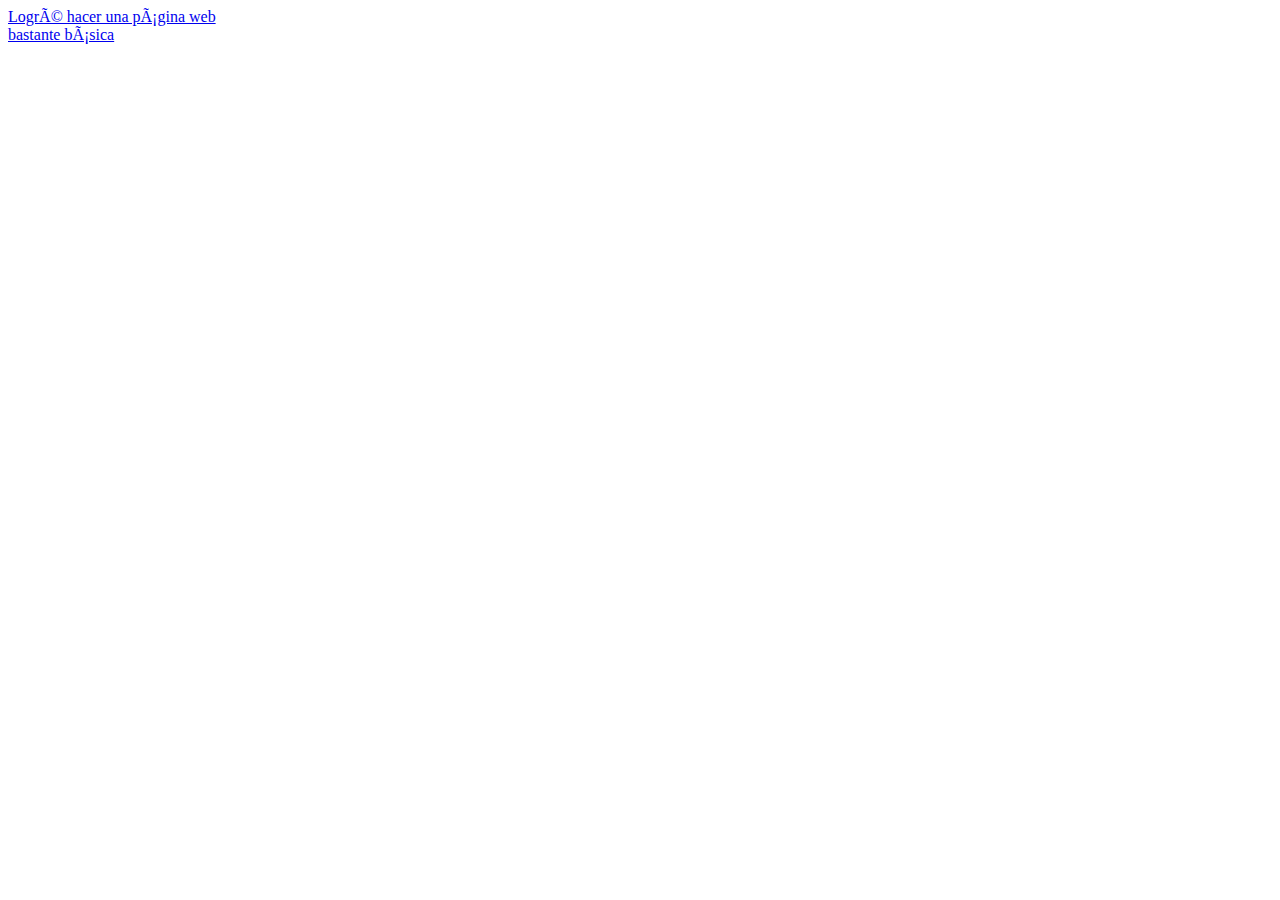
<file: Semana3/index.html>
<!DOCTYPE html>
<html lang="en">
<head>
    <meta charset="UTF=8">
    <meta http-esquiv="X-UA Compatible" content="IE=edge">
    <meta name="viewport" content="width=device-width, initial-scale=1.0">
    <title>Semana3</title>
</head>
<body>
    <a href="visitantes.html">Logré hacer una página web <br> bastante básica </a>
</body>
</html>
</file>
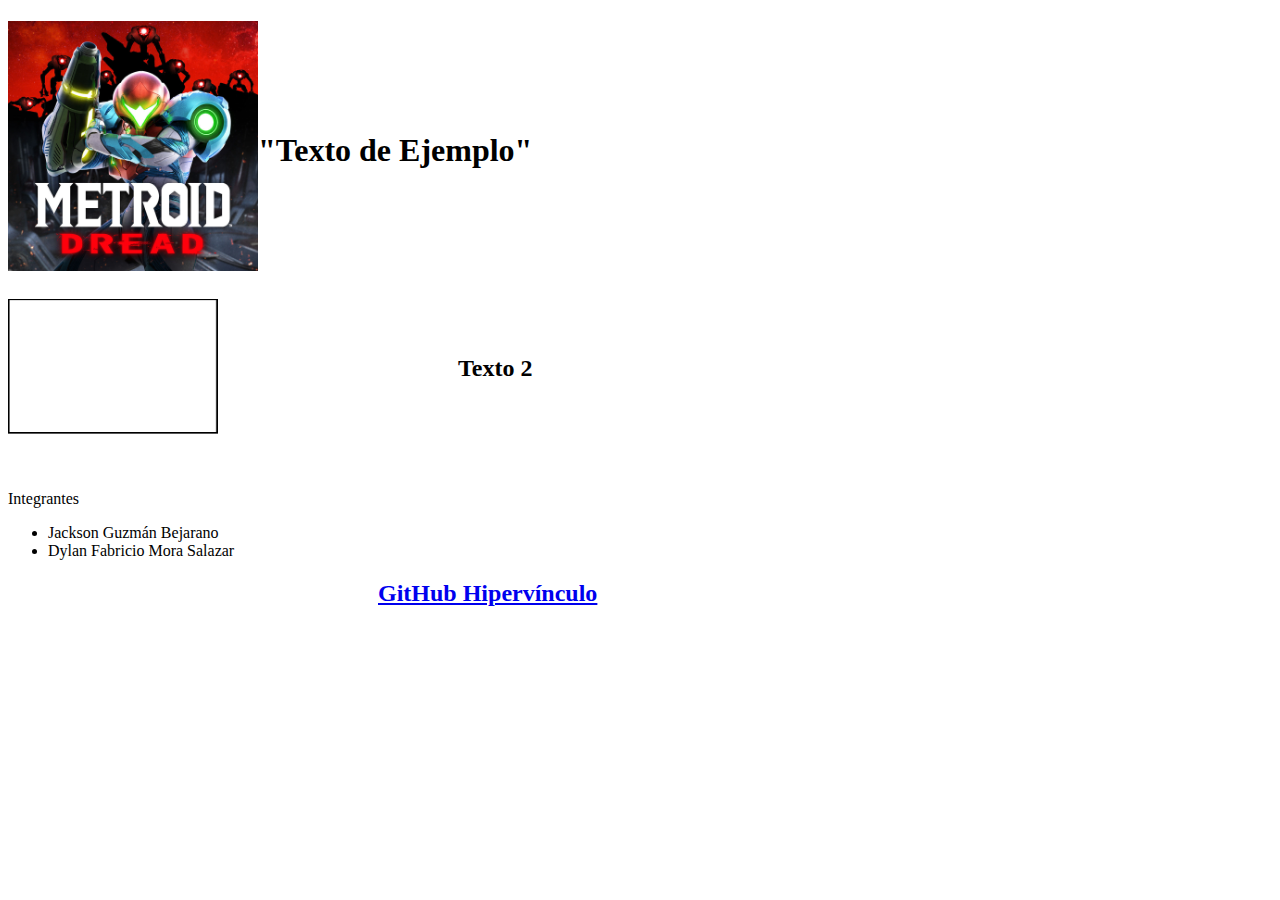
<file: Semana4/index.html>
<!DOCTYPE html>
<html lang="es">
    <head>
        <meta charset="UTF-8">
        <meta http-equiv="X-UA-Compatible" content="IE=edge">
        <meta name="viewport" content="width=device-width, initial-scale=1.0">
        <title>TrabajoGrupal Jackson y Dylan</title>
        <link rel="stylesheet" href="style.css" />
    </head>

    <body>
        <img src="metroid-dread.jpg" style="width: 250px; height: 250px;" ALIGN= LEFT>
        <h1><br><br><br>"Texto de Ejemplo"</h1>


        <br><br><br><br><br><br>
        <img src="cuadrado.png" style="width: 210px; height: 135px; margin-right: 240px;" ALIGN= LEFT>

        <br><br>
        <h2>
            <div id="first">Texto 2</div> 
        </h2>

        <br><br><br><br>

        <p>Integrantes</p>
        <ul>
            <li>Jackson Guzmán Bejarano</li>
            <li>Dylan Fabricio Mora Salazar</li>
        </ul>

        <h2><div id="second"><a href = "https://github.com/05JackGB/Semana04">GitHub Hipervínculo</a></div></h2>

        <br><br><br><br><br><br>

    </body>
</html>
</file>
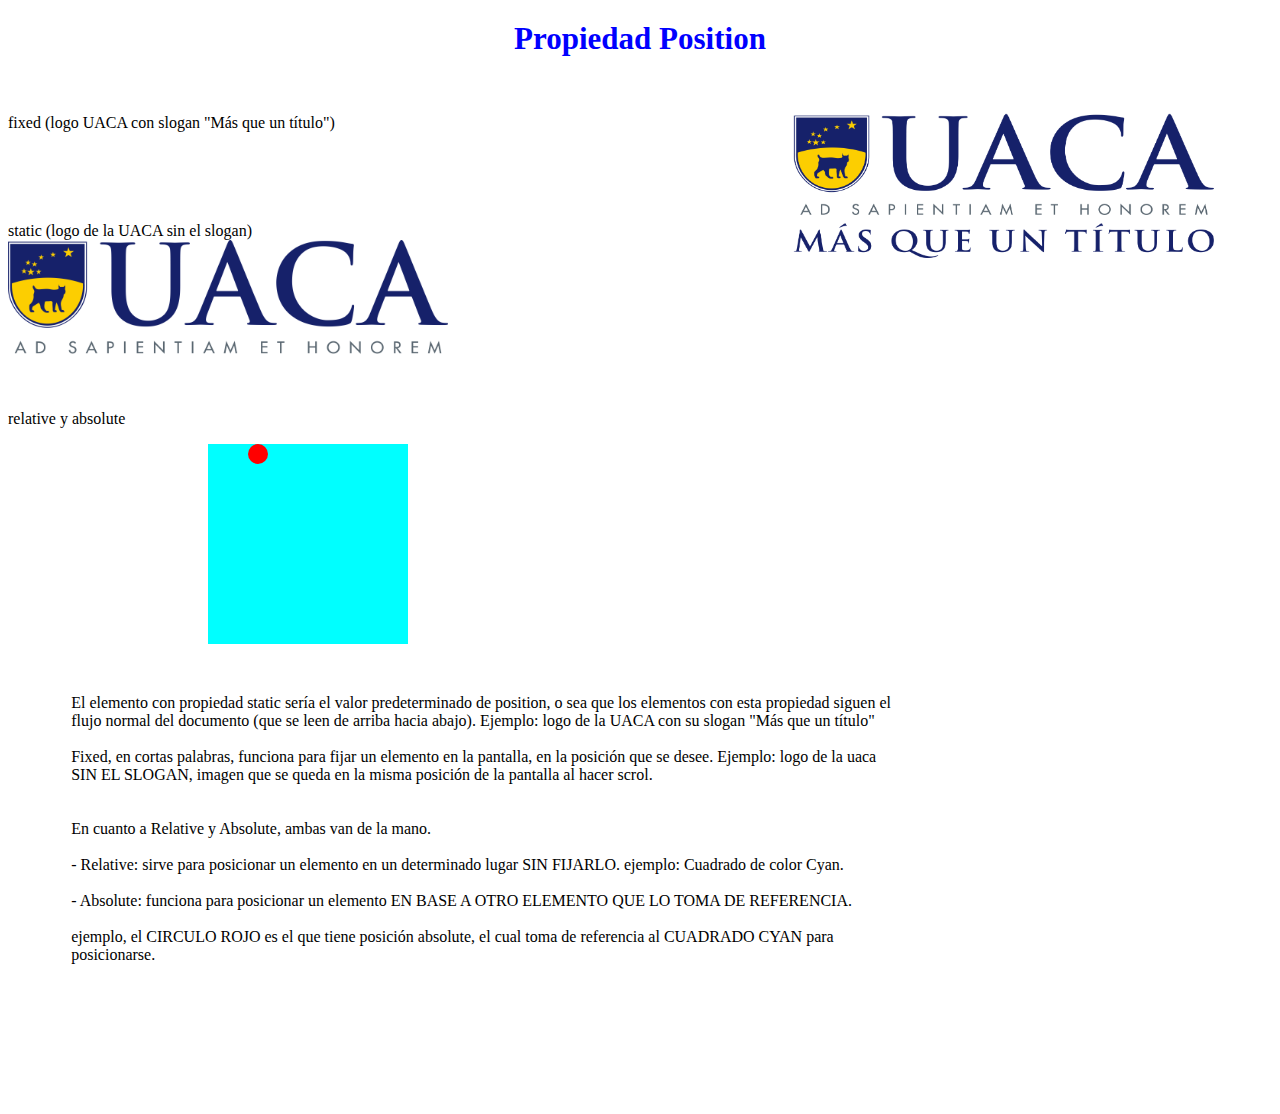
<file: TareaCSS/index.html>
<!DOCTYPE html>
<html lang="es">
<head>
    <meta charset="UTF-8">
    <meta http-equiv="X-UA-Compatible" content="IE=edge">
    <meta name="viewport" content="width=device-width, initial-scale=1.0">
    <link rel="stylesheet" type="text/css" href="style.css" />
    <title>JacksonGB TareaCSS</title>
</head>
<body>
    <h1 id="titulo">Propiedad Position</h1>
    <br><br>
    fixed (logo UACA con slogan "Más que un título")
    <img src="logo-uaca-conslogan.png" class="fixed-imagen" style="width: 420px; height: 144px;" alt="logo-uaca.png">

    <br><br><br><br><br><br>
    static (logo de la UACA sin el slogan)<br>
    <img src="logo-uaca-png.png" class="static" style="width: 440px; height: 114px;" alt="logo-uaca.png">

    <br><br><br>
    <p>relative y absolute</p>
    <div class="cuadradorelative">
        <div class="circuloabsolute"></div>
    </div>
    
    <p class="textoexplicativo">El elemento con propiedad static sería el valor predeterminado de position, o sea que los elementos con esta
        propiedad siguen el flujo normal del documento (que se leen de arriba hacia abajo). Ejemplo: logo de la UACA con su slogan "Más que un título"<br><br>

        Fixed, en cortas palabras, funciona para fijar un elemento en la pantalla, en la posición que se desee.
        Ejemplo: logo de la uaca SIN EL SLOGAN, imagen que se queda en la misma posición de la pantalla al hacer scrol. <br><br><br>

        En cuanto a Relative y Absolute, ambas van de la mano.<br><br>
        - Relative: sirve para posicionar un elemento en un determinado lugar SIN FIJARLO. ejemplo: Cuadrado de color Cyan.<br><br>
        - Absolute: funciona para posicionar un elemento EN BASE A OTRO ELEMENTO QUE LO TOMA DE REFERENCIA.<br><br>
        ejemplo, el CIRCULO ROJO es el que tiene posición absolute, el cual toma de referencia al CUADRADO CYAN para posicionarse.
    </p>

    <br><br><br><br><br><br><br>

</body>
</html>
</file>
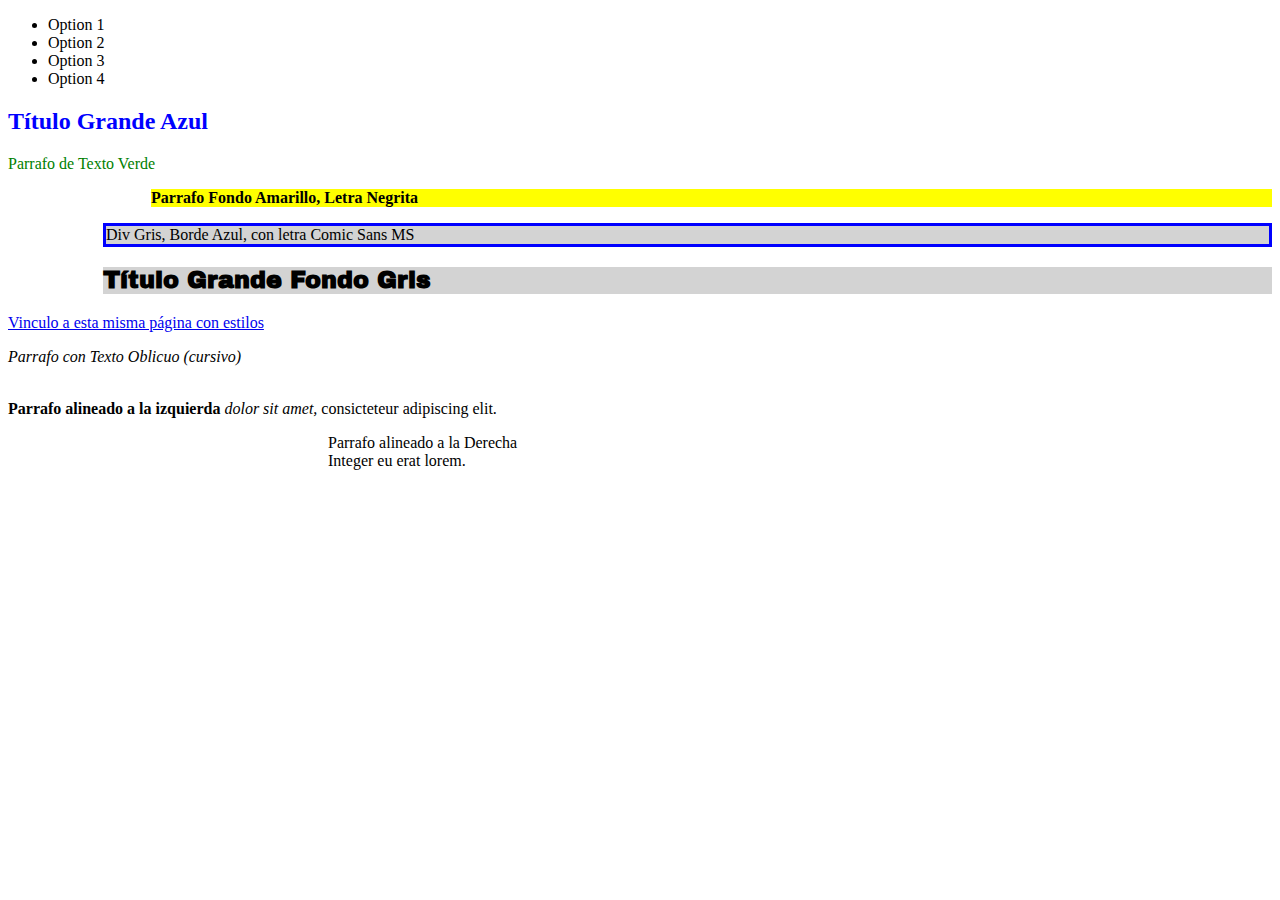
<file: TareaSemana4/index.html>
<!DOCTYPE html>
<html lang="es">
<head>
    <meta charset="UTF-8">
    <meta http-equiv="X-UA-Compatible" content="IE=edge">
    <meta name="viewport" content="width=device-width, initial-scale=1.0">
    <title>Prueba Corta JacksonGB</title>
    <link rel="stylesheet" href="style.css" type="text/css"/>
    <link rel="stylesheet" href="https://fonts.googleapis.com/css?family=Archivo+Black" type="text/css"/>
</head>
<body> 
    <ul>
        <li>Option 1</li>
        <li>Option 2</li>
        <li>Option 3</li>
        <li>Option 4</li>
    </ul>

    <h2><FONT face="Verdana"><font color="Blue">Título Grande Azul</font></FONT></h2>

    <p><FONT face="Verdana"><font color="Green">Parrafo de Texto Verde</font></FONT></p>


    <p><div id="first"><strong>Parrafo Fondo Amarillo, Letra Negrita</strong></div></p>

    <div id="second">
        <FONT face="Comic Sans MS" font color="black">Div Gris, Borde Azul, con letra Comic Sans MS</FONT>
    </div>

    <h2><div id="third">
        <FONT face="Archivo Black" font color= "black">Título Grande Fondo Gris</FONT></div>
    </h2>
    

    <p><a href = "http://127.0.0.1:5501/index.html">Vinculo a esta misma página con estilos</a></p>

    <p><div id="cursiva">Parrafo con Texto Oblicuo (cursivo)</div></p>

    <br>
    <strong>Parrafo alineado a la izquierda</strong> <i>dolor sit amet,</i> consicteteur adipiscing elit.
    <br>
    <p><div id="alinderecha">Parrafo alineado a la Derecha<br>Integer eu erat lorem.</div></p>


    <!-- Ejercicio hecho por: Jackson Guzman Bejarano.
        Para el curso de Programación V - En la UACA Sede Caribe, 3er cuatrimestre 2021
        Profesor: Eduardo Gonzales Paniagua -->

</body>
</html>
</file>
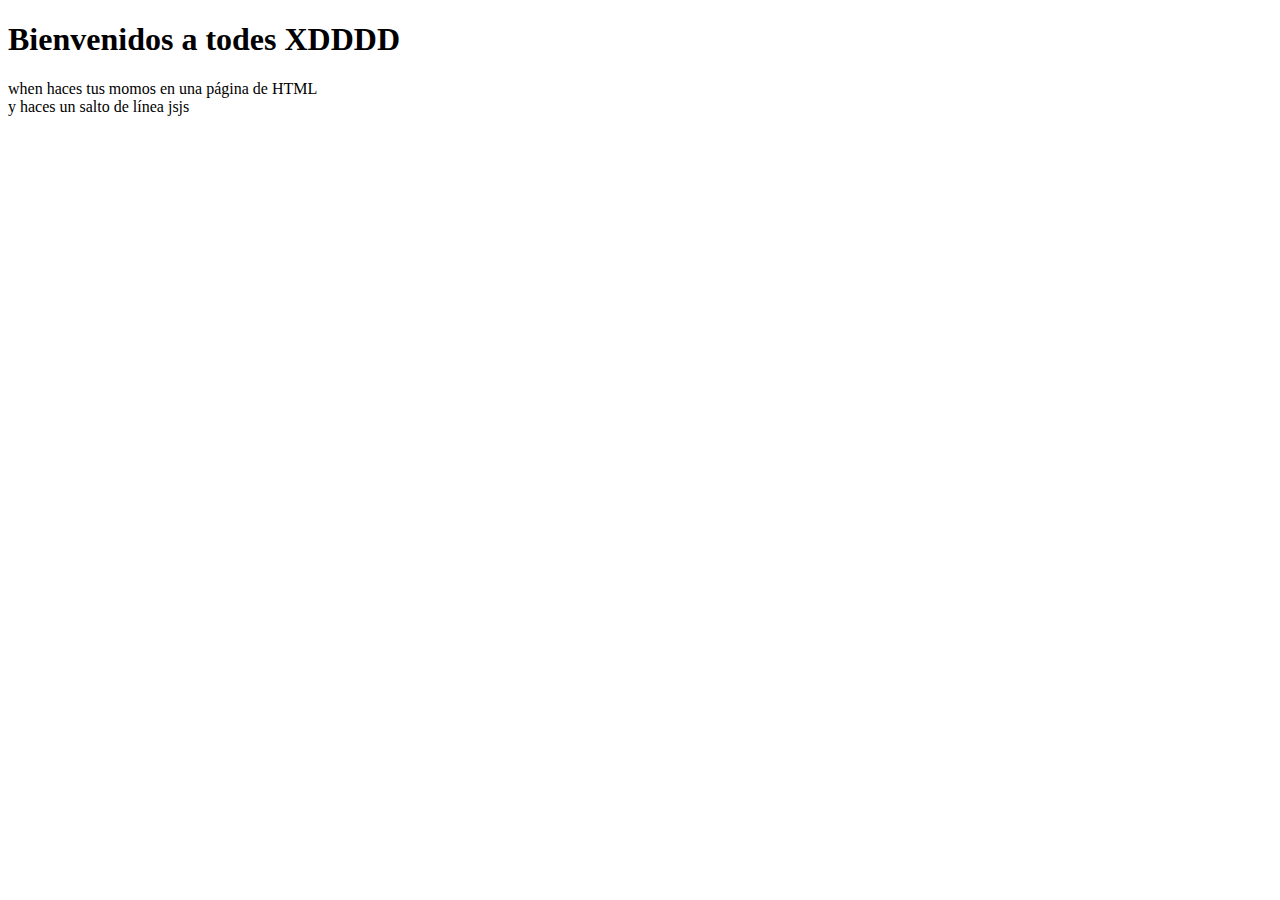
<file: Semana3/visitantes.html>
<!DOCTYPE html>
<html lang="en">
<head>
    <meta charset="UTF-8">
    <meta http-equiv="X-UA-Compatible" content="IE=edge">
    <meta name="viewport" content="width=device-width, initial-scale=1.0">
    <title>Visitantes</title>
</head>
<body>
    <h1>Bienvenidos a todes XDDDD</h1>
    <p>when haces tus momos en una página de HTML <br> y haces un salto de línea jsjs</p>
</body>
</html>
</file>
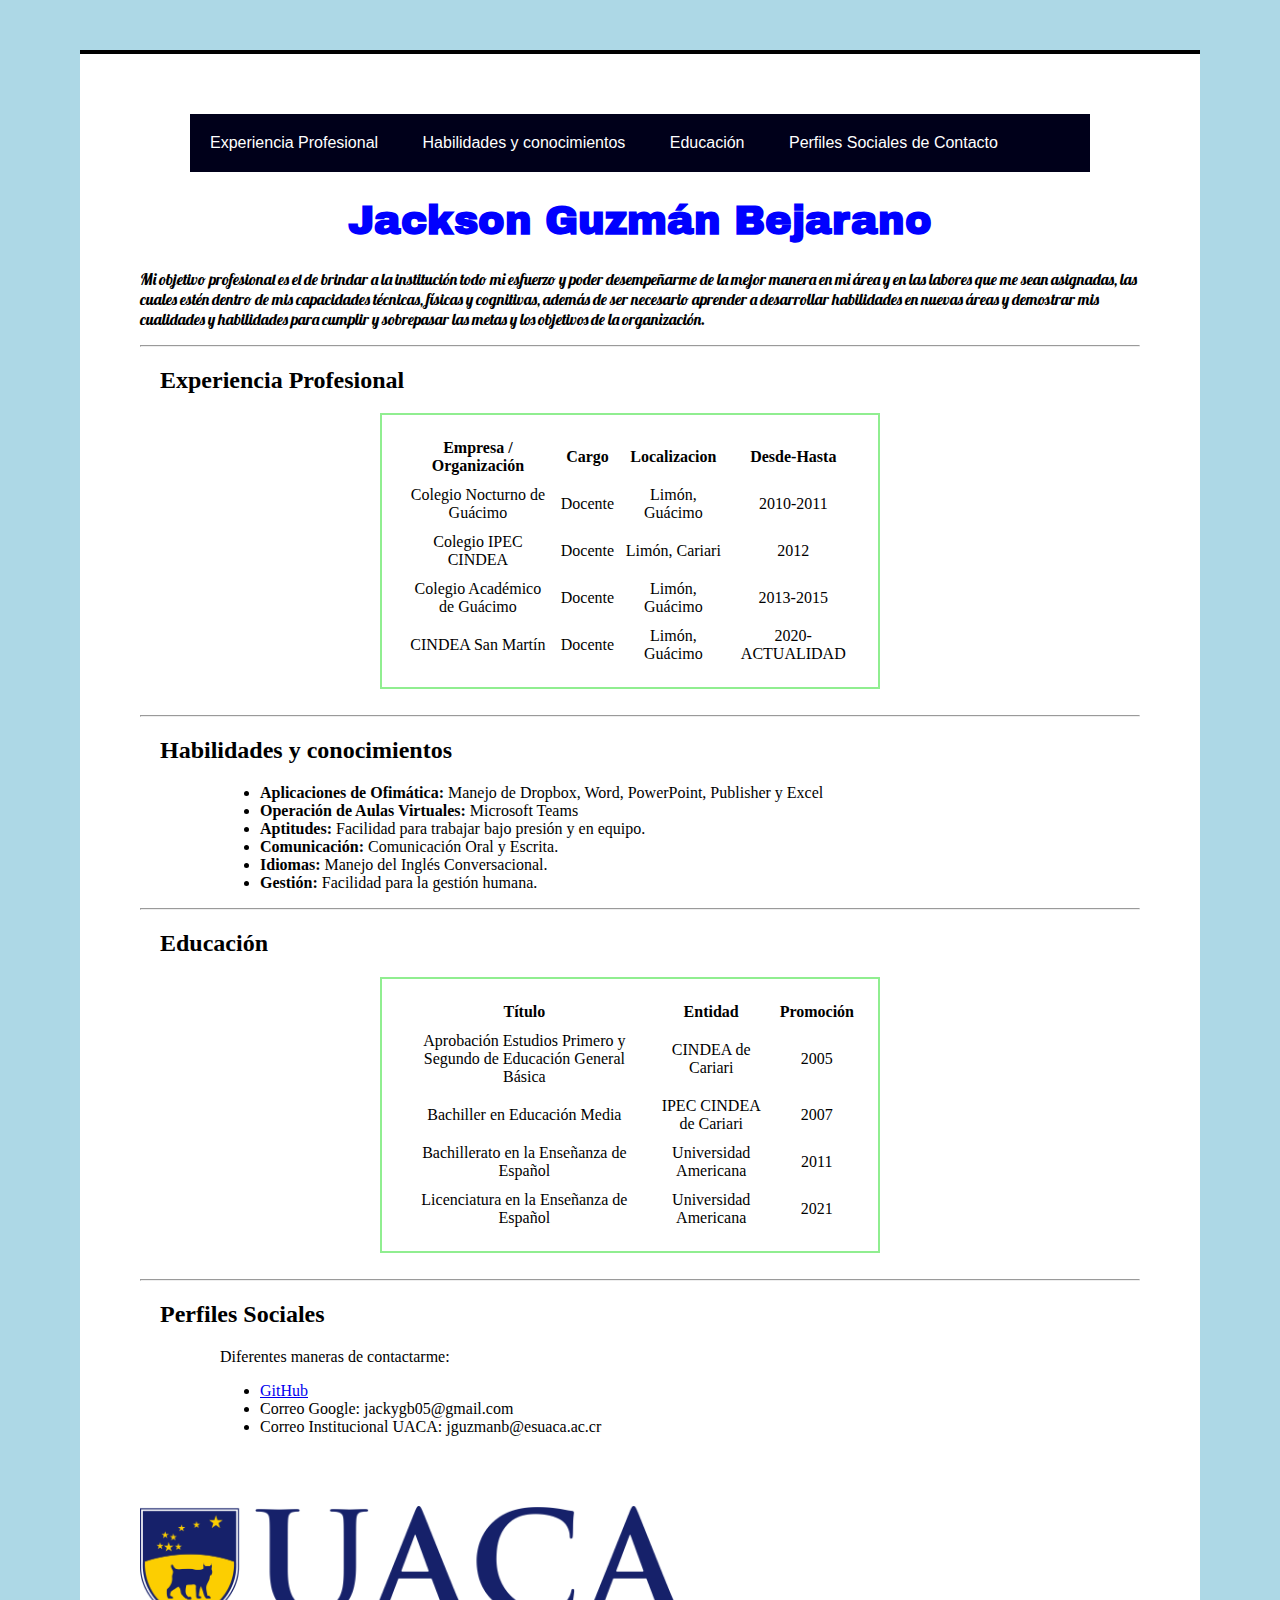
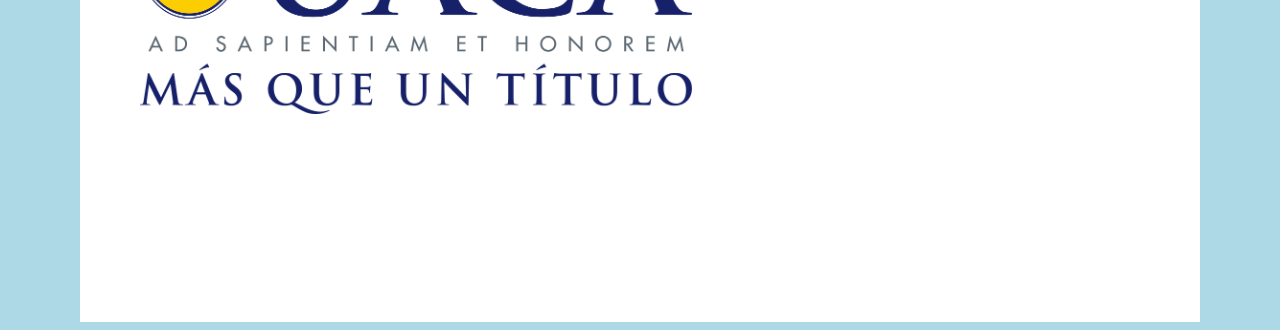
<file: TareaCurriculumV1/curriculum.html>
<!DOCTYPE html>
<html lang="es">
<head>
    <meta charset="UTF-8">
    <meta http-equiv="X-UA-Compatible" content="IE=edge">
    <meta name="viewport" content="width=device-width, initial-scale=1.0">
    <link rel="stylesheet" type="text/css" href="resources/css/style.css" />
    <link href="https://fonts.googleapis.com/css?family=Archivo+Black" rel="stylesheet" type="text/css"/>
    <link href="https://fonts.googleapis.com/css2?family=Lobster" rel="stylesheet" type="text/css"/>
    <title>JacksonGB Currículum CSS</title>
</head>
<body>
    <div class=container-all>
        <ul class="menu">
            <li><a href=#experiencia>Experiencia Profesional</a></li>
            <li><a href=#habilidades>Habilidades y conocimientos</a></li>
            <li><a href=#educacion>Educación</a></li>
            <li><a href=#perfiles>Perfiles Sociales de Contacto</a></li>
        </ul>
    
        <h1 id="nombre-titulo">Jackson Guzmán Bejarano</h1>
        <p id="textointro">Mi objetivo profesional es el de brindar a la institución todo mi esfuerzo y poder desempeñarme de la mejor manera
            en mi área y en las labores que me sean asignadas, las cuales estén dentro de mis
            capacidades técnicas, físicas y cognitivas, además de ser necesario aprender a desarrollar habilidades
            en nuevas áreas y demostrar mis cualidades y habilidades para cumplir y sobrepasar las metas y
            los objetivos de la organización.</p>
        <hr>
    
        <h2 id="experiencia">Experiencia Profesional</h2>
        <table class="tabla-css">
            <thead>
                <tr>
                    <th>Empresa / Organización</th>
                    <th>Cargo</th>
                    <th>Localizacion</th>
                    <th>Desde-Hasta</th>
                </tr>
            </thead>
            <tbody>
                <tr>
                    <td>Colegio Nocturno de Guácimo</td>
                    <td>Docente</td>
                    <td>Limón, Guácimo</td>
                    <td>2010-2011</td>
                </tr>
                <tr>
                    <td>Colegio IPEC CINDEA</td>
                    <td>Docente</td>
                    <td>Limón, Cariari</td>
                    <td>2012</td>
                </tr>
                <tr>
                    <td>Colegio Académico de Guácimo</td>
                    <td>Docente</td>
                    <td>Limón, Guácimo</td>
                    <td>2013-2015</td>
                </tr>
                <tr>
                    <td>CINDEA San Martín</td>
                    <td>Docente</td>
                    <td>Limón, Guácimo</td>
                    <td>2020-ACTUALIDAD</td>
                </tr>
            </tbody>
        </table>
        <br>
        <hr>
    
        <h2 id="habilidades">Habilidades y conocimientos</h2>
        <ul class="lista">
            <li><strong>Aplicaciones de Ofimática:</strong> Manejo de Dropbox, Word, PowerPoint, Publisher y Excel</li>
            <li><strong>Operación de Aulas Virtuales:</strong> Microsoft Teams</li>
            <li><strong>Aptitudes:</strong> Facilidad para trabajar bajo presión y en equipo.</li>
            <li><strong>Comunicación:</strong> Comunicación Oral y Escrita.</li>
            <li><strong>Idiomas:</strong> Manejo del Inglés Conversacional.</li>
            <li><strong>Gestión:</strong> Facilidad para la gestión humana.</li>
        </ul>
        <hr>
    
        <h2 id="educacion">Educación</h2>
        <table class="tabla-css">
            <thead>
                <tr>
                    <th>Título</th>
                    <th>Entidad</th>
                    <th>Promoción</th>
                </tr>
            </thead>
            <tbody>
                <tr>
                    <td>Aprobación Estudios Primero y Segundo de Educación General Básica</td>
                    <td>CINDEA de Cariari</td>
                    <td>2005</td>
                </tr>
                <tr>
                    <td>Bachiller en Educación Media</td>
                    <td>IPEC CINDEA de Cariari</td>
                    <td>2007</td>
                </tr>
                <tr>
                    <td>Bachillerato en la Enseñanza de Español</td>
                    <td>Universidad Americana</td>
                    <td>2011</td>
                </tr>
                <tr>
                    <td>Licenciatura en la Enseñanza de Español</td>
                    <td>Universidad Americana</td>
                    <td>2021</td>
                </tr>
            </tbody>
        </table>
        <br>
        <hr>
    
        <h2 id="perfiles">Perfiles Sociales</h2>
        <p class="lista">Diferentes maneras de contactarme:</p>
        <ul class="lista">
            <li><a href = "https://github.com/05JackGB">GitHub</a></li>
            <li>Correo Google: jackygb05@gmail.com</li>
            <li>Correo Institucional UACA: jguzmanb@esuaca.ac.cr</li>
        </ul>
        <br><br><br>
    
        <img src="resources/images/logo-uaca-png.png" style="width: 552px; height: 208px;" alt="logo-uaca.png">
    
        <br><br><br><br><br><br><br><br><br>
    </div>

</body>
</html>
</file>
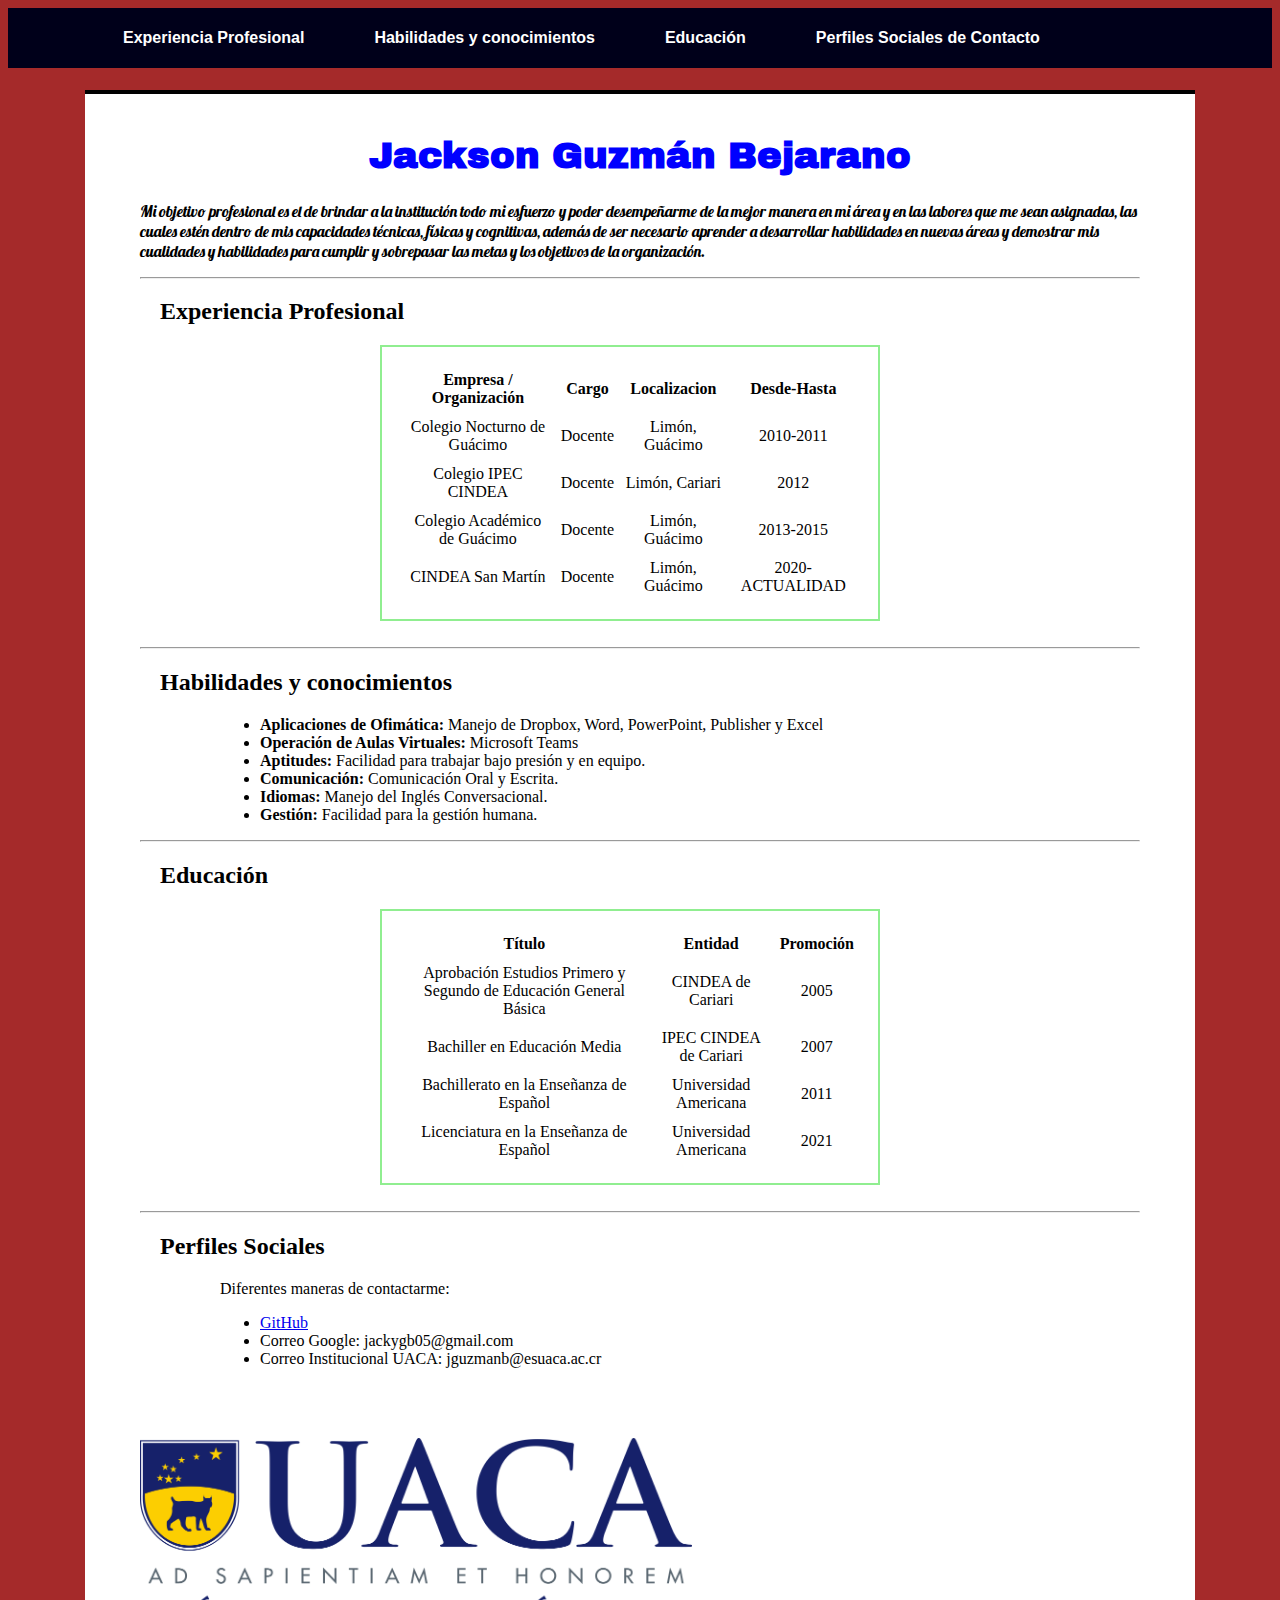
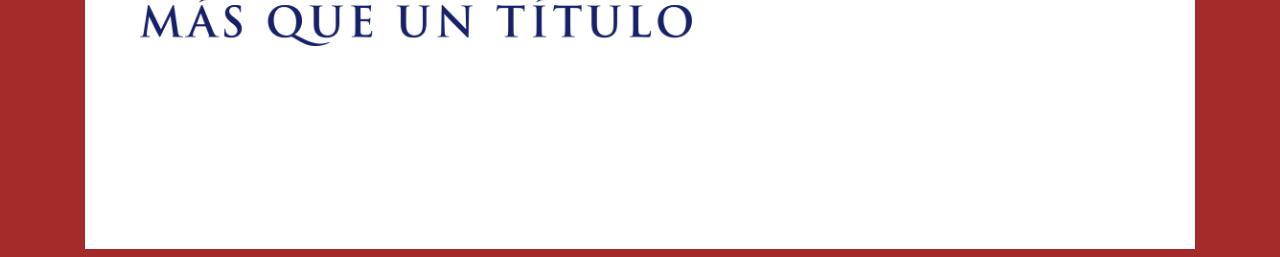
<file: TareaCurriculumV2/curriculum2.html>
<!DOCTYPE html>
<html lang="es">
<head>
    <meta charset="UTF-8">
    <meta http-equiv="X-UA-Compatible" content="IE=edge">
    <meta name="viewport" content="width=device-width, initial-scale=1.0">
    <link rel="stylesheet" type="text/css" href="resources/css/style.css" />
    <link href="https://fonts.googleapis.com/css?family=Archivo+Black" rel="stylesheet" type="text/css"/>
    <link href="https://fonts.googleapis.com/css2?family=Lobster" rel="stylesheet" type="text/css"/>
    <title>JacksonGB Currículum CSS</title>
</head>
<body>
    <header>
        <nav class="nav">
            <ul class="menu">
                <li><a href=#experiencia>Experiencia Profesional</a></li>
                <li><a href=#habilidades>Habilidades y conocimientos</a></li>
                <li><a href=#educacion>Educación</a></li>
                <li><a href=#perfiles>Perfiles Sociales de Contacto</a></li>
            </ul>
        </nav>
    </header>
    <div class="scrol"></div>
    <script src="menu.js"></script>

    <div class=container-all>
        <h1 id="nombre-titulo">Jackson Guzmán Bejarano</h1>
        <p id="textointro">Mi objetivo profesional es el de brindar a la institución todo mi esfuerzo y poder desempeñarme de la mejor manera
            en mi área y en las labores que me sean asignadas, las cuales estén dentro de mis
            capacidades técnicas, físicas y cognitivas, además de ser necesario aprender a desarrollar habilidades
            en nuevas áreas y demostrar mis cualidades y habilidades para cumplir y sobrepasar las metas y
            los objetivos de la organización.</p>
        <hr>
    
        <h2 id="experiencia">Experiencia Profesional</h2>
        <table class="tabla-css">
            <thead>
                <tr>
                    <th>Empresa / Organización</th>
                    <th>Cargo</th>
                    <th>Localizacion</th>
                    <th>Desde-Hasta</th>
                </tr>
            </thead>
            <tbody>
                <tr>
                    <td>Colegio Nocturno de Guácimo</td>
                    <td>Docente</td>
                    <td>Limón, Guácimo</td>
                    <td>2010-2011</td>
                </tr>
                <tr>
                    <td>Colegio IPEC CINDEA</td>
                    <td>Docente</td>
                    <td>Limón, Cariari</td>
                    <td>2012</td>
                </tr>
                <tr>
                    <td>Colegio Académico de Guácimo</td>
                    <td>Docente</td>
                    <td>Limón, Guácimo</td>
                    <td>2013-2015</td>
                </tr>
                <tr>
                    <td>CINDEA San Martín</td>
                    <td>Docente</td>
                    <td>Limón, Guácimo</td>
                    <td>2020-ACTUALIDAD</td>
                </tr>
            </tbody>
        </table>
        <br>
        <hr>
    
        <h2 id="habilidades">Habilidades y conocimientos</h2>
        <ul class="lista">
            <li><strong>Aplicaciones de Ofimática:</strong> Manejo de Dropbox, Word, PowerPoint, Publisher y Excel</li>
            <li><strong>Operación de Aulas Virtuales:</strong> Microsoft Teams</li>
            <li><strong>Aptitudes:</strong> Facilidad para trabajar bajo presión y en equipo.</li>
            <li><strong>Comunicación:</strong> Comunicación Oral y Escrita.</li>
            <li><strong>Idiomas:</strong> Manejo del Inglés Conversacional.</li>
            <li><strong>Gestión:</strong> Facilidad para la gestión humana.</li>
        </ul>
        <hr>
    
        <h2 id="educacion">Educación</h2>
        <table class="tabla-css">
            <thead>
                <tr>
                    <th>Título</th>
                    <th>Entidad</th>
                    <th>Promoción</th>
                </tr>
            </thead>
            <tbody>
                <tr>
                    <td>Aprobación Estudios Primero y Segundo de Educación General Básica</td>
                    <td>CINDEA de Cariari</td>
                    <td>2005</td>
                </tr>
                <tr>
                    <td>Bachiller en Educación Media</td>
                    <td>IPEC CINDEA de Cariari</td>
                    <td>2007</td>
                </tr>
                <tr>
                    <td>Bachillerato en la Enseñanza de Español</td>
                    <td>Universidad Americana</td>
                    <td>2011</td>
                </tr>
                <tr>
                    <td>Licenciatura en la Enseñanza de Español</td>
                    <td>Universidad Americana</td>
                    <td>2021</td>
                </tr>
            </tbody>
        </table>
        <br>
        <hr>
    
        <h2 id="perfiles">Perfiles Sociales</h2>
        <p class="lista">Diferentes maneras de contactarme:</p>
        <ul class="lista">
            <li><a href = "https://github.com/05JackGB">GitHub</a></li>
            <li>Correo Google: jackygb05@gmail.com</li>
            <li>Correo Institucional UACA: jguzmanb@esuaca.ac.cr</li>
        </ul>
        <br><br><br>
    
        <img src="resources/images/logo-uaca-png.png" style="width: 552px; height: 208px;" alt="logo-uaca.png">
    
        <br><br><br><br><br><br><br><br><br>
    </div>

</body>
</html>
</file>
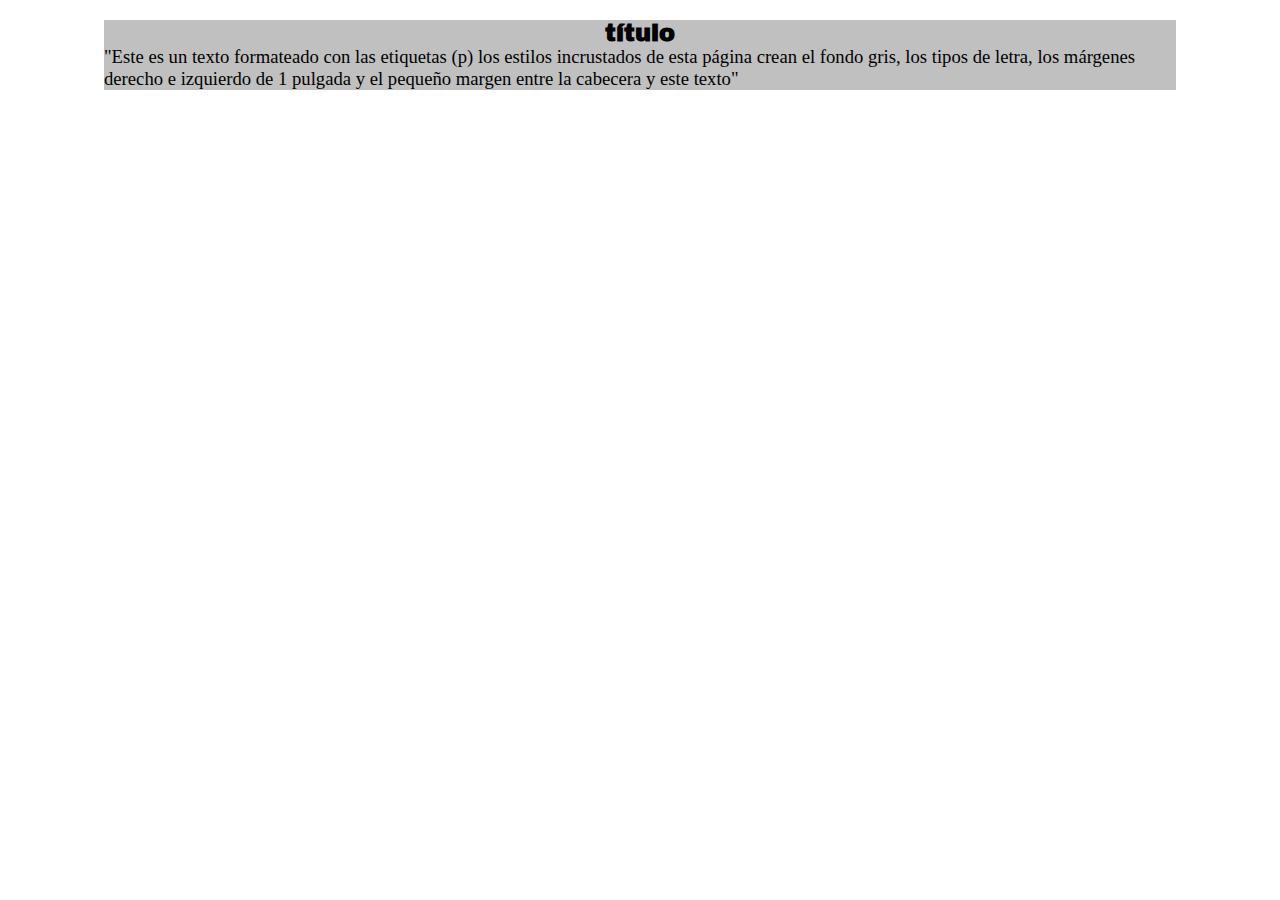
<file: Practicas para 2doExamen/Ejercicio1/ejercicio1.html>
<!DOCTYPE html>
<html lang="es">
<head>
    <meta charset="UTF-8">
    <meta http-equiv="X-UA-Compatible" content="IE=edge">
    <meta name="viewport" content="width=device-width, initial-scale=1.0">
    <title>ExamPractica1 JacksonGB</title>
    <link rel="stylesheet" type="text/css" href="ejercicio1.css" />
    <link rel="stylesheet" href="https://fonts.googleapis.com/css?family=Archivo+Black" type="text/css"/>
</head>
<body>
    <h2 class="title1">
        título
    </h2>

    <p class="parrafo1">
        "Este es un texto formateado con las etiquetas (p) los estilos incrustados de esta página
        crean el fondo gris, los tipos de letra, los márgenes derecho e izquierdo de 1 pulgada
        y el pequeño margen entre la cabecera y este texto"
    </p>

</body>
</html>
</file>
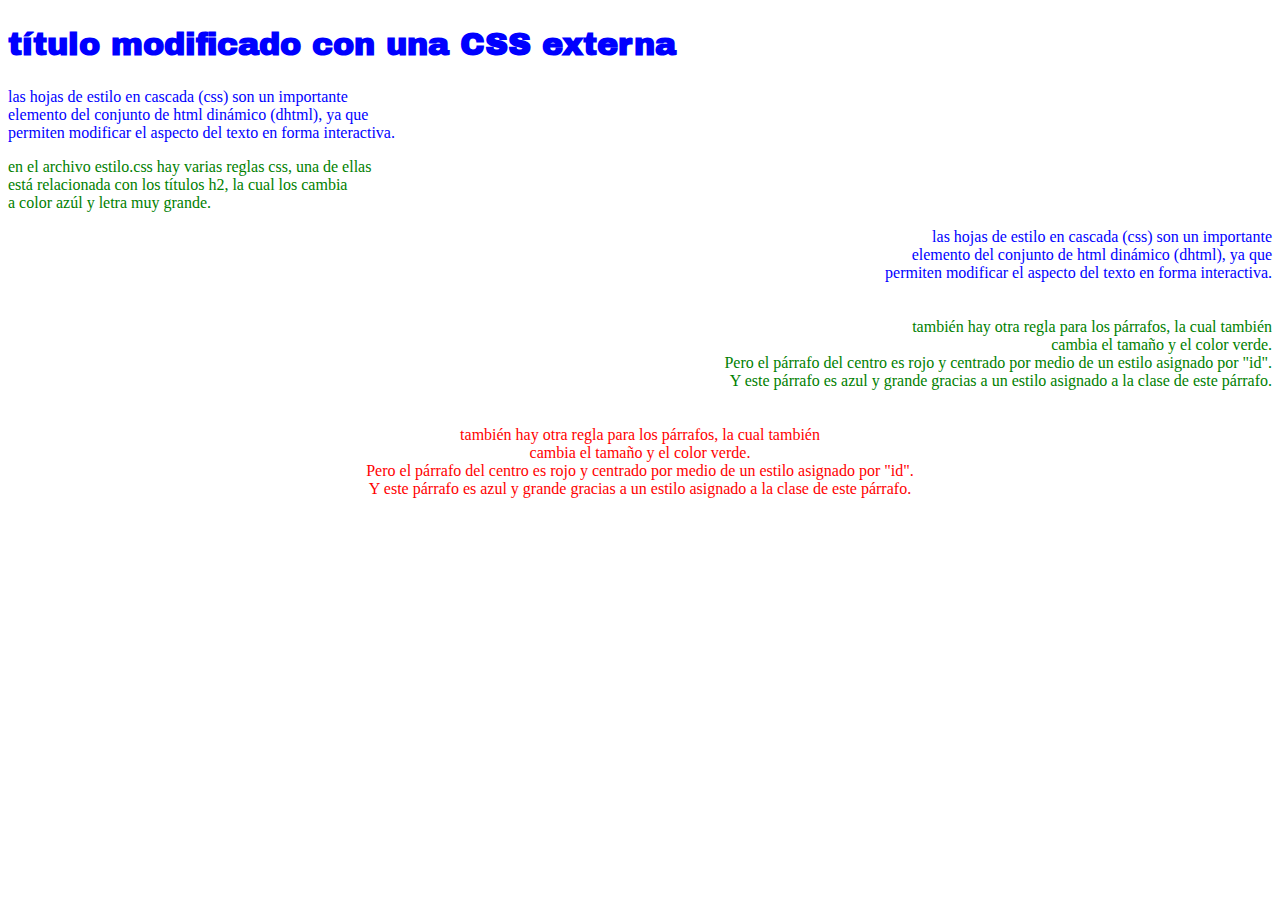
<file: Practicas para 2doExamen/Ejercicio2/ejercicio2.html>
<!DOCTYPE html>
<html lang="es">
<head>
    <meta charset="UTF-8">
    <meta http-equiv="X-UA-Compatible" content="IE=edge">
    <meta name="viewport" content="width=device-width, initial-scale=1.0">
    <title>JacksonGB ExamPractica 2</title>
    <link rel="stylesheet" type="text/css" href="estilos.css" />
    <link rel="stylesheet" href="https://fonts.googleapis.com/css?family=Archivo+Black" type="text/css"/>
</head>
<body>
    <h2>título modificado con una CSS externa</h2>

    <p class="parrafo1 miClase">las hojas de estilo en cascada (css) son un importante <br> elemento del conjunto
        de html dinámico (dhtml), ya que <br> permiten modificar el aspecto del texto en forma interactiva.
    </p>

    <p class="p">en el archivo estilo.css hay varias reglas css, una de ellas <br> está
        relacionada con los títulos h2, la cual los cambia <br> a color azúl y letra muy grande.
    </p>

    <p class="miClase otraClase">las hojas de estilo en cascada (css) son un importante <br> elemento del conjunto
        de html dinámico (dhtml), ya que <br> permiten modificar el aspecto del texto en forma interactiva.
    </p>

    <p class="otraClase">también hay otra regla para los párrafos, la cual también <br> cambia el tamaño y el color verde.<br>
        Pero el párrafo del centro es rojo y centrado por medio de un estilo asignado por "id".<br>
        Y este párrafo es azul y grande gracias a un estilo asignado a la clase de este párrafo.
    </p>

    <p id="rebelde">también hay otra regla para los párrafos, la cual también <br> cambia el tamaño y el color verde.<br>
        Pero el párrafo del centro es rojo y centrado por medio de un estilo asignado por "id".<br>
        Y este párrafo es azul y grande gracias a un estilo asignado a la clase de este párrafo.
    </p>

</body>
</html>
</file>
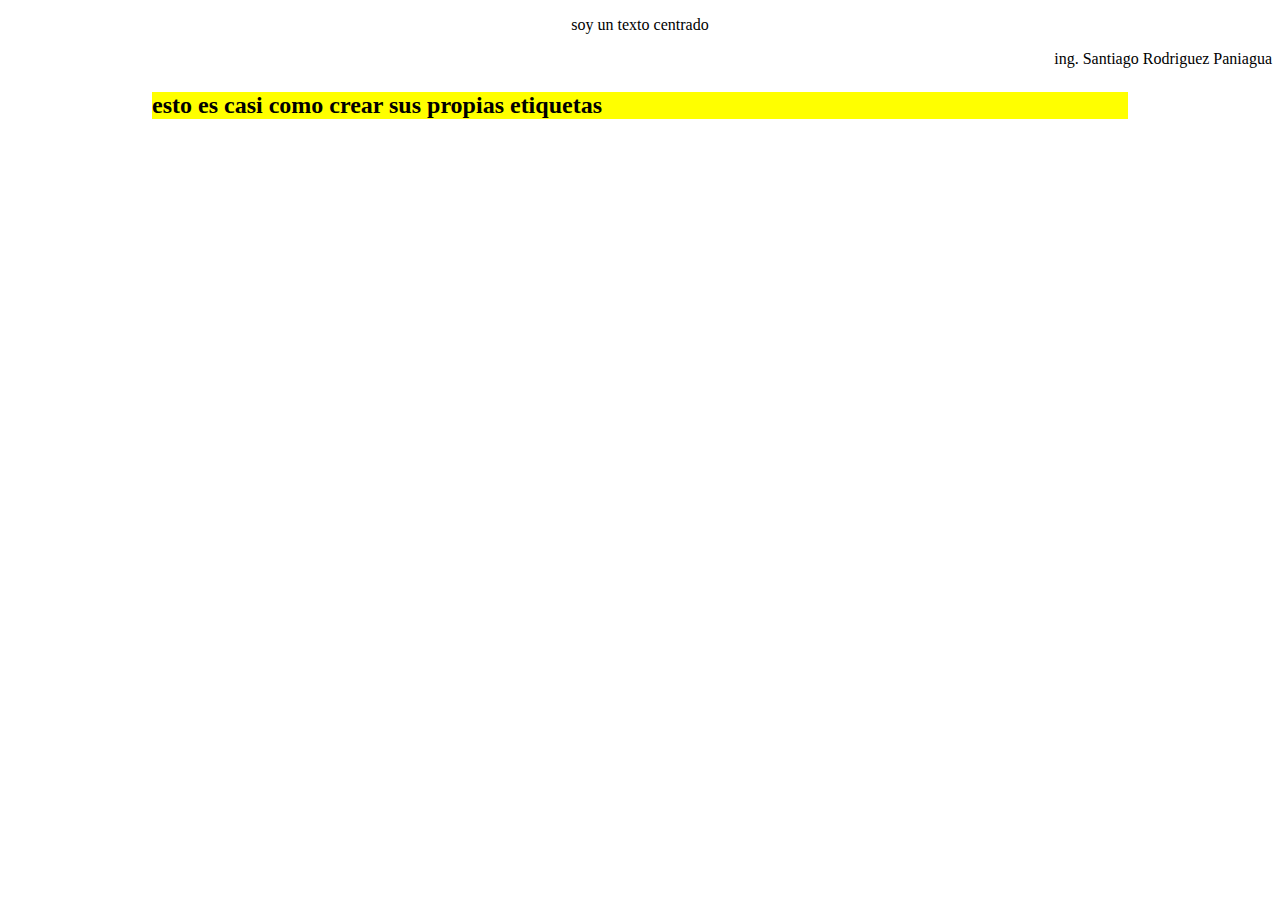
<file: Practicas para 2doExamen/Ejercicio3/ejercicio3.html>
<!DOCTYPE html>
<html lang="es">
<head>
    <meta charset="UTF-8">
    <meta http-equiv="X-UA-Compatible" content="IE=edge">
    <meta name="viewport" content="width=device-width, initial-scale=1.0">
    <link rel="stylesheet" type="text/css" href="ejercicio3.css" />
    <title>JacksonGB ExamPractica 3</title>
</head>
<body>
    <p class="centrado">soy un texto centrado</p>

    <p class="derecha">ing. Santiago Rodriguez Paniagua</p>

    <p class="marcado"><strong>esto es casi como crear sus propias etiquetas</strong></p>
    
</body>
</html>
</file>
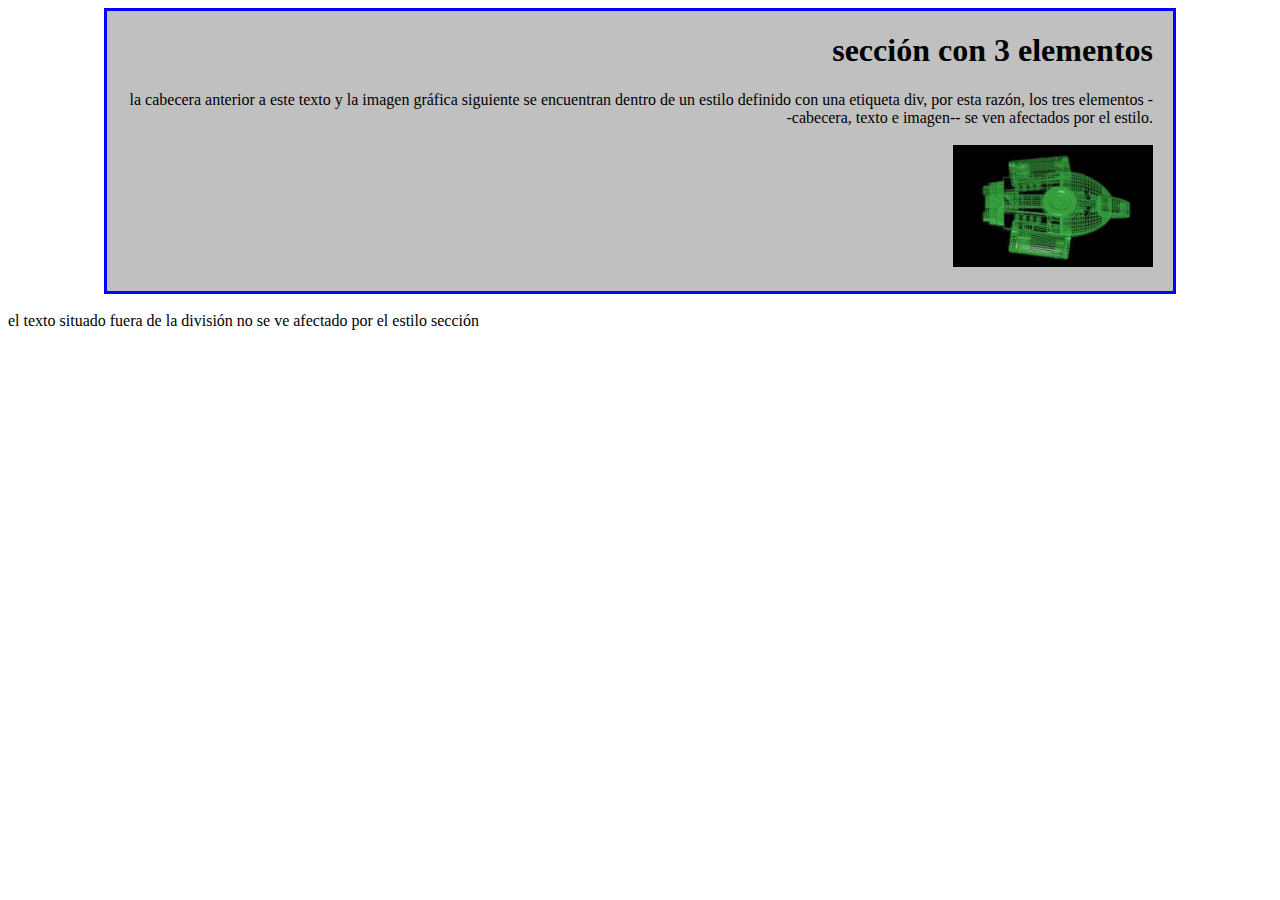
<file: Practicas para 2doExamen/Ejercicio4/ejercicio4.html>
<!DOCTYPE html>
<html lang="es">
<head>
    <meta charset="UTF-8">
    <meta http-equiv="X-UA-Compatible" content="IE=edge">
    <meta name="viewport" content="width=device-width, initial-scale=1.0">
    <title>JacksonGB ExamPractica4</title>
    <style>
        .seccion {
            font-family: "Comic Sans MS";
            font-size: 12pt;
            text-align: right;
            background-color: #c0c0c0;
            margin-left: 1in;
            margin-right: 1in;
            border: medium solid blue;
            padding: 20px;
            padding-top: 0px;
        }
    </style>
</head>
<body>
    <div class="seccion">

        <h1>sección con 3 elementos</h1>

        la cabecera anterior a este texto y la imagen gráfica siguiente se
        encuentran dentro de un estilo definido con una etiqueta div, por
        esta razón, los tres elementos --cabecera, texto e imagen-- se ven afectados por el estilo. <br><br>
        
        <img src="nave.gif" alt="archivo formato gif de una nave girando sobre su propio ojo">
    </div>
    <br>
    el texto situado fuera de la división no se ve afectado por el estilo sección
</body>
</html>
</file>
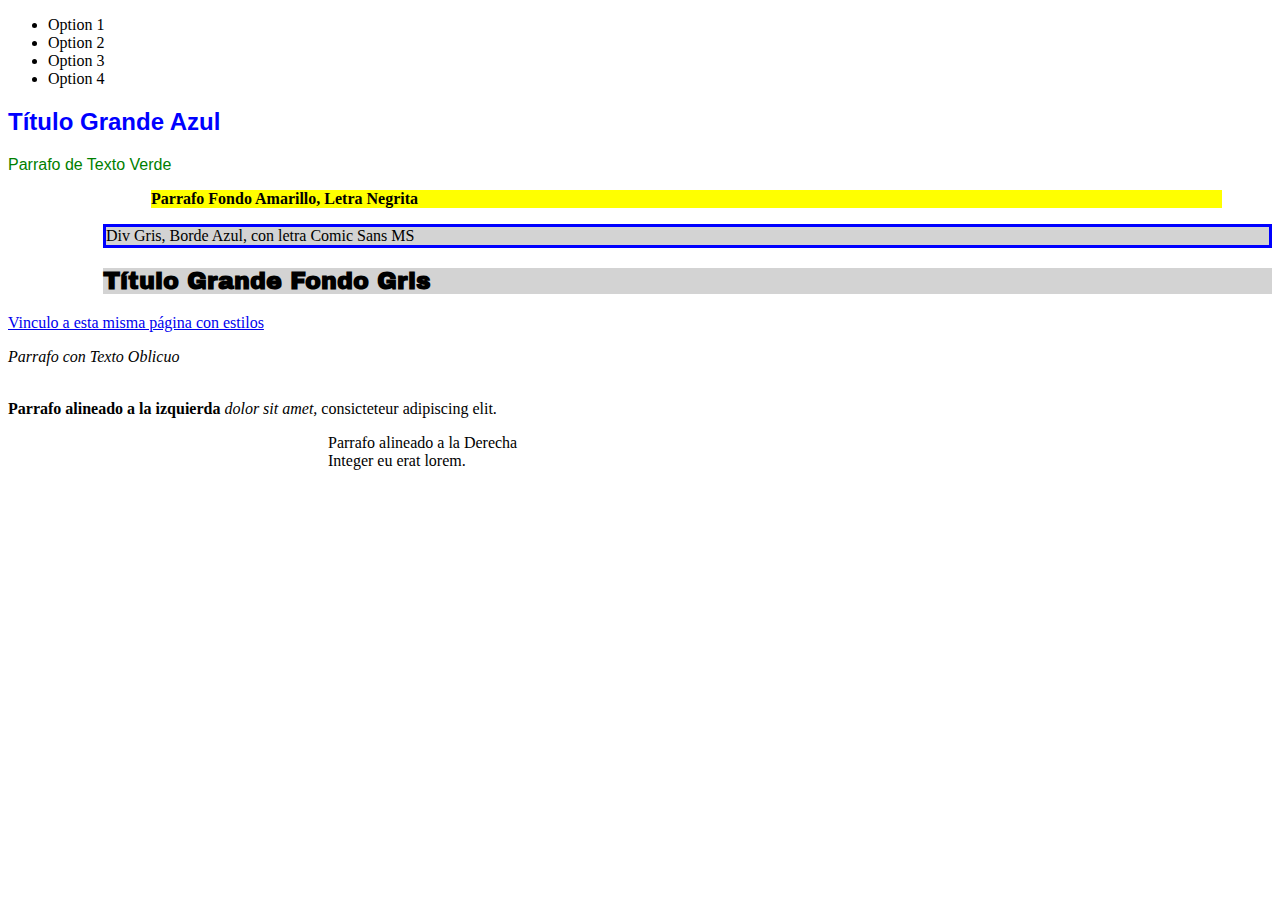
<file: Practicas para 2doExamen/Ejercicio5/libreriasStyles.html>
<!DOCTYPE html>
<html lang="es">
<head>
    <meta charset="UTF-8">
    <meta http-equiv="X-UA-Compatible" content="IE=edge">
    <meta name="viewport" content="width=device-width, initial-scale=1.0">
    <title>JacksonGB Practica5</title>
    <link rel="stylesheet" type="text/css" href="Estilos_Basicos.css" />
    <link rel="stylesheet" href="https://fonts.googleapis.com/css?family=Archivo+Black" type="text/css"/>
</head>
<body>
    <ul>
        <li>Option 1</li>
        <li>Option 2</li>
        <li>Option 3</li>
        <li>Option 4</li>
    </ul>

    <h2 class="tituloazul">Título Grande Azul</h2>

    <p class="parrafoverde">Parrafo de Texto Verde</p>

    
    <div id="first"><p><strong>
        Parrafo Fondo Amarillo, Letra Negrita
    </strong></p></div>

    <div id="second">
        Div Gris, Borde Azul, con letra Comic Sans MS
    </div>

    <div id="third"><h2>
        Título Grande Fondo Gris
    </h2></div>
    

    <a href = "http://127.0.0.1:5501/index.html"><p>Vinculo a esta misma página con estilos</p></a>

    <div id="cursiva"><p>Parrafo con Texto Oblicuo</p></div>

    <br>
    <strong>Parrafo alineado a la izquierda</strong> <i>dolor sit amet,</i> consicteteur adipiscing elit.
    <br>
    <div id="alinderecha"><p>Parrafo alineado a la Derecha<br>Integer eu erat lorem.</p></div>
    
</body>
</html>
</file>
<file: Semana4/style.css>
div#first {
    margin-left: 350px;
}

div#second {
    margin-left: 370px;
}
</file>
<file: TareaCSS/style.css>
#titulo{
    text-align: center;
    color: blue;
    font-size: 31px;
}

.fixed-imagen{
    position: fixed;
    left: 62%;
}

.static{
    position: static;
}

.cuadradorelative{
    width: 200px;
    height: 200px;
    background: cyan;
    position: relative;
    left: 200px;
}

.circuloabsolute{
    width: 20px;
    height: 20px;
    background: red;
    border-radius: 50%;
    position: absolute;
    left: 40px;
    top: 0px;
}

.textoexplicativo{
    margin-top: 4%;
    margin-left: 5%;
    margin-right: 30%;
    justify-content: center;
}
</file>
<file: TareaSemana4/style.css>
div#first {
    margin-left: 143px;
    background-color: yellow;
}

div#second {
    margin-left: 95px;
    border: blue 3px solid;
    background-color: lightgray;
}

div#third {
    margin-left: 95px;
    background-color: lightgray;
}

div#cursiva {
    font-style: italic;
}

div#alinderecha {
    margin-left: 320px;
}
</file>
<file: TareaCurriculumV1/resources/css/style.css>
#nombre-titulo{
    text-align: center;
    color: blue;
    font-size: 40px;
    font-family: 'Archivo Black';
}

body{
    background: lightblue;
}

.container-all{
    width: 100%;
    max-width: 1000px;
    margin: auto;
    padding: 60px;
    background: white;
    margin-top: 50px;
    border-top: 4px solid rgb(0, 0, 0);
}

.menu{
    list-style: none;
    padding: 0;
    width: 90%;
    max-width: 1000px;
    margin: auto;
    background: #00001a;
    font-family: Arial, Helvetica, sans-serif;
}
.menu li a{
    text-decoration: none;
    color: white;
    padding: 20px;
    display: block;
}
.menu li{
    display: inline-block;
    text-align: center;
}
.menu li a:hover{
    background: #ef8354;
}

#textointro{
    font-family: 'Lobster', cursive;
}

h2{
    margin-left: 2%;
}

.tabla-css{
    text-align: center;
    margin-left: 24%;
    border: 2px solid lightgreen;
    padding: 14px;
    border-spacing: 9px;
    width: 50%;
}

.lista{
    margin-left: 8%;
}
</file>
<file: TareaCurriculumV2/resources/css/style.css>
body{
    background: brown;
}
.container-all{
    width: 100%;
    max-width: 1000px;
    margin: auto;
    padding: 55px;
    padding-top: 17px;
    background: white;
    margin-top: 12px;
    border-top: 4px solid rgb(0, 0, 0);
}

.nav{
    position: fixed;
    width: 98%;
    display: flex;
    align-items: center;
    background: #00001a;
    font-family: Arial, Helvetica, sans-serif;
    justify-content: space-between;
    padding: 5px;
    transition: all 1.6 ease;
}
.nav.active{
    background: lightgoldenrodyellow;
    padding: 1px;
}
.nav.active a{
    color: #000;
}
.nav.active a:hover{
    background: #000;
    color: #fff;
}

.menu{
    display: flex;
}
.menu li{
    list-style: none;
    margin-left: 70px;
}
.menu li a{
    color: white;
    text-decoration: none;
    font-weight: bold;
    transition: all 0.2s ease;
}
.menu li a:hover{
    padding: 2px 5px;
    background: #fff;
    color: #000;
    border-radius: 10px;
}
.scrol{
    height: 70px;
}

#nombre-titulo{
    text-align: center;
    color: blue;
    font-size: 37px;
    font-family: 'Archivo Black';
}

#textointro{
    font-family: 'Lobster', cursive;
}

h2{
    margin-left: 2%;
}

.tabla-css{
    text-align: center;
    margin-left: 24%;
    border: 2px solid lightgreen;
    padding: 14px;
    border-spacing: 9px;
    width: 50%;
}

.lista{
    margin-left: 8%;
}
</file>
<file: Practicas para 2doExamen/Ejercicio1/ejercicio1.css>
body {
    background: #ffffff;
}

.title1 {
    background-color: #c0c0c0;
    font-size: 18pt;
    margin-left: 1in;
    margin-right: 1in;
    text-align: center;
    font-family: 'Archivo Black';
}

.parrafo1 {
    background-color: #c0c0c0;
    font-size: 14pt;
    margin-left: 1in;
    margin-right: 1in;
    margin-top: -20px;
    font-family: 'Comic Sans MS';
}
</file>
<file: Practicas para 2doExamen/Ejercicio2/estilos.css>
body {
    BORDER-RIGHT: thin;
    BORDER-TOP: thin;
    BORDER-LEFT: thin;
    BORDER-BOTTOM: thin
}

h2 {
    color: blue;
    font-family: 'Archivo Black';
    font-size: 24pt;
}

.miClase {
   color: blue;
}

p{
    font-size:12pt;
    color: green;
    font-family:verdana
 }

.otraClase 
{
   text-align: right;
   padding-bottom: 20px;
}

#rebelde {
    text-align: center;
    color: red;
 }
</file>
<file: Practicas para 2doExamen/Ejercicio3/ejercicio3.css>
.centrado {
    text-align: center;
}

.derecha {
    text-align: right;
}

.marcado {
    background: yellow;
    font-size: 18pt;
    font-family: 'Times New Roman', Times, serif;
    margin-left: 1.5in;
    margin-right: 1.5in;
}
</file>
<file: Practicas para 2doExamen/Ejercicio5/Estilos_Basicos.css>
.tituloazul {
    color: blue;
    font-family: Verdana, Geneva, Tahoma, sans-serif;
}

.parrafoverde {
    color: green;
    font-family: Verdana, Geneva, Tahoma, sans-serif;
}


div#first {
    margin-left: 143px;
    background-color: yellow;
    margin-right: 50px;
}

div#second {
    margin-left: 95px;
    border: blue 3px solid;
    background-color: lightgray;
    color: black;
    font-family: 'Comic Sans MS';
}

div#third {
    margin-left: 95px;
    background-color: lightgray;
    color: black;
    font-family: 'Archivo Black';
}

div#cursiva {
    font-style: italic;
}

div#alinderecha {
    margin-left: 320px;
}
</file>
